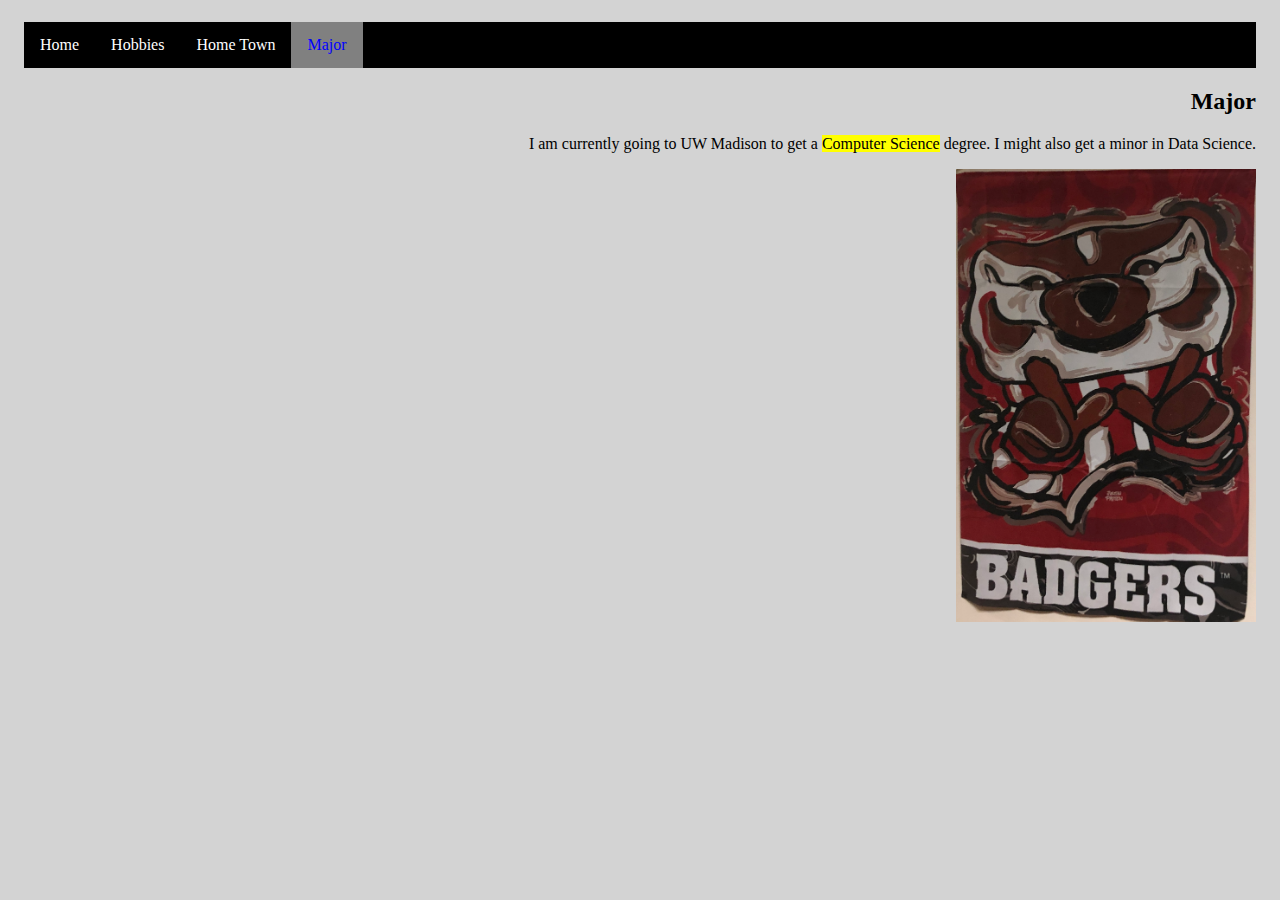
<file: major/major.html>
<!DOCTYPE html>
<html lang="en">
<meta charset="UTF-8">
<title>Major</title>
<meta name="viewport" content="width=device-width,initial-scale=1">
<link rel="stylesheet" href="../style.css">
<style>
</style>
<script src=""></script>
    <nav>
        <a href="../index.html">Home</a>
        <a href="../hobbies/hobbies.html">Hobbies</a>
        <a href="../homeTown/homeTown.html">Home Town</a>
        <a class="active" href="../major/major.html">Major</a>
    </nav>
    <head class="major">
        <h2>Major</h2>
    </head>
    <body class="major">
        <p>I am currently going to UW Madison to get a <mark>Computer Science</mark> degree. I might also get a minor in Data Science.</p>
    </body>
    <img src="../Images/Bucky.JPG" alt="Banner of Bucky" width="300" />
</html>
</file>
<file: style.css>
h2 {
    font-family: Georgia, serif;
}
nav {
    background-color: black;
    overflow: hidden;
}
nav a {
    float: left;
    color: white;
    text-align: center;
    padding: 14px 16px;
    text-decoration: none;
}
nav a:hover {
    background-color: darkgrey;
    color: yellow;
}
nav a.active {
    background-color: gray;
    color: blue;
}
head {
    background-color: lightgray;
    padding: 14px 16px;
}
body {
    background-color: lightgray;
    padding: 14px 16px;
}
.major {
    text-align: right;
}
</file>
